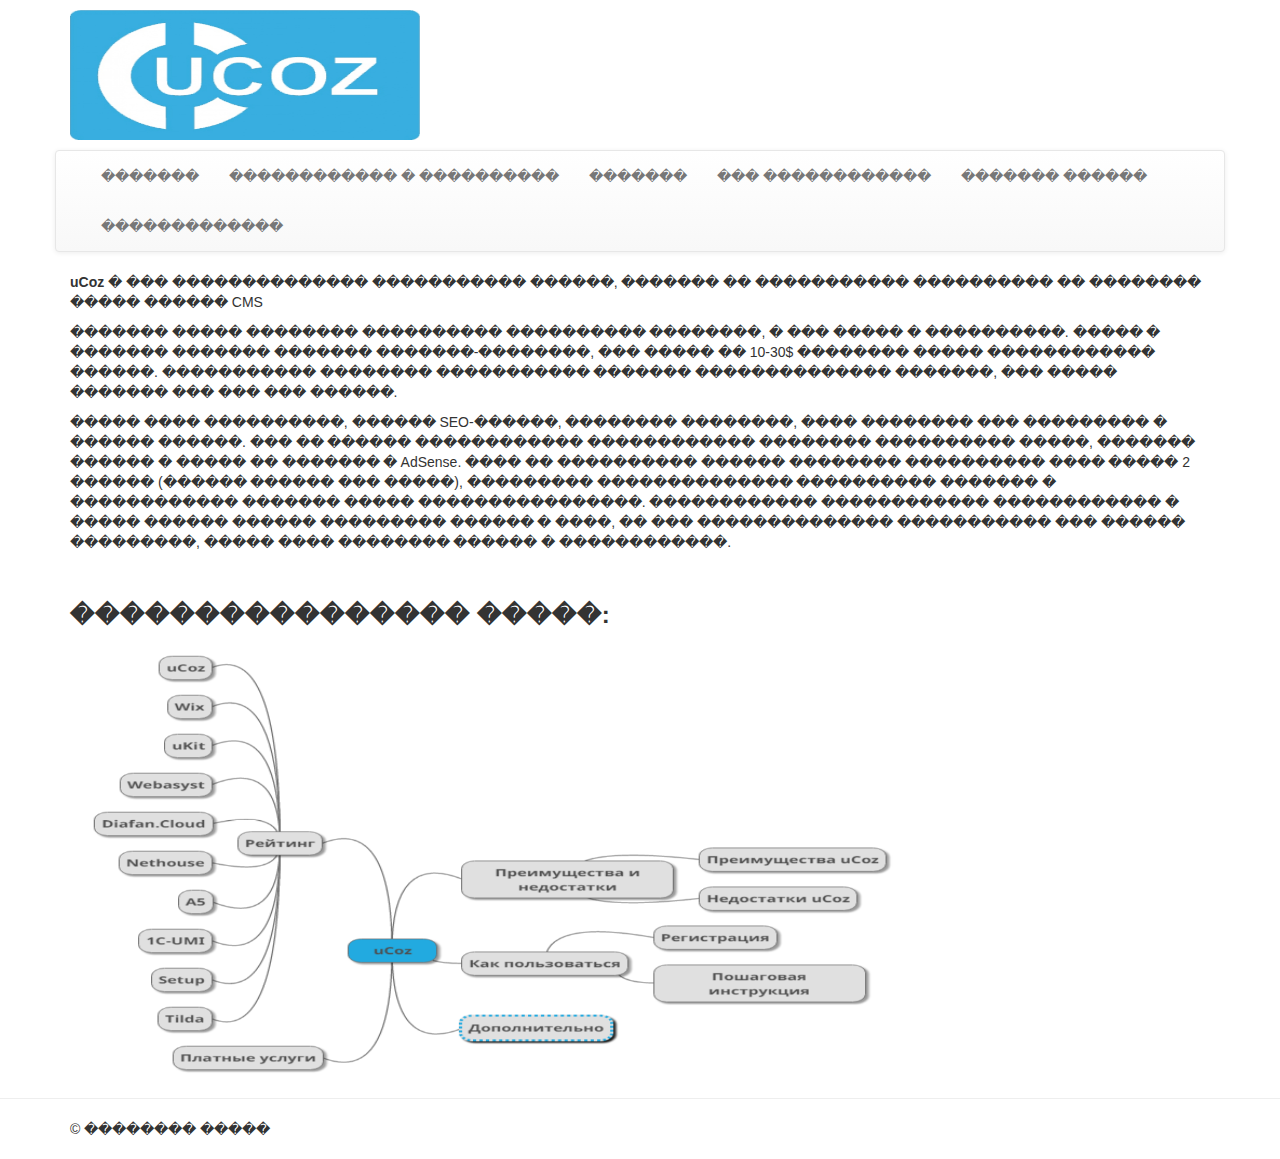
<file: index.html>
<!DOCTYPE HTML>
<html>
    <head>
		<meta charset="utf-8">
        <title>�������</title>
        <link rel="stylesheet" href="css/bootstrap.css">
        <link rel="stylesheet" href="css/bootstrap-theme.css">
        <link rel="stylesheet" href="css/style.css">
        <script src= "https://code.jquery.com/jquery-2.2.4.min.js" ></script>
        <script type="text/javascript" src="js/bootstrap.js"></script>
    </head>
    
    <body>
        <div class="container">
            <a href="index.html"><img src="images/logo.png" class="logo"></a>
            <div class="row">
                <div class="navbar navbar-default">
                    <div class="container">
                        <div class="navbar-header">
                            <button type="button" class="navbar-toggle" data-toggle="collapse" data-target="#responsive-menu">
                                <span class="sr-only">Open</span>
                                <span class="icon-bar"></span>
                                <span class="icon-bar"></span>
                                <span class="icon-bar"></span>
                            </button>
                        </div>
                        <div class="collaps navbar-collapse" id="responsive-menu">
                            <ul class="nav navbar-nav">
                                <li><a href="index.html">�������</a></li>
                                <li><a href="advantages.html">������������ � ����������</a></li>
                                <li><a href="rating.html">�������</a></li>
                                <li><a href="using.html">��� ������������</a></li>
                                <li><a href="price.html">������� ������</a></li>
                                <li><a href="about.html">�������������</a></li>
                            </ul>
                        </div>
                    </div>
                </div>
            </div>
            <div class="content">
                <p>
                    <b>uCoz</b> � ��� �������������� ����������� ������, ������� �� ����������� ���������� �� �������� ����� ������ CMS
                </p>
                <p>
                    ������� ����� �������� ���������� ���������� ��������, � ��� ����� � ����������. ����� � ������� ������� ������� �������-��������, ��� ����� �� 10-30$ �������� ����� ������������ ������. ����������� �������� ����������� ������� �������������� �������, ��� ����� ������� ��� ��� ��� ������.
                </p>
				<p>
					����� ���� ����������, ������ SEO-������, �������� ��������, ���� �������� ��� ��������� � ������ ������. ��� �� ������ ������������ ������������ �������� ���������� �����, ������� ������ � ����� �� ������� � AdSense. ���� �� ���������� ������ �������� ���������� ���� ����� 2 ������ (������ ������ ��� �����), ��������� �������������� ���������� ������� � ������������ ������� ����� ����������������. ������������ ������������ ������������ � ����� ������ ������ ��������� ������ � ����, �� ��� �������������� ����������� ��� ������ ���������, ����� ���� �������� ������ � ������������.
				</p>
                <br>
                <h3><b>���������������� �����:</b></h3>
                <img src="images/info.png" class="mindmup">
            </div>
        </div>
        <div class="footer">
            <hr>
            <div class="container">
                &copy; �������� �����
            </div>
            <br>
        </div>
    </body>
</html>
</file>
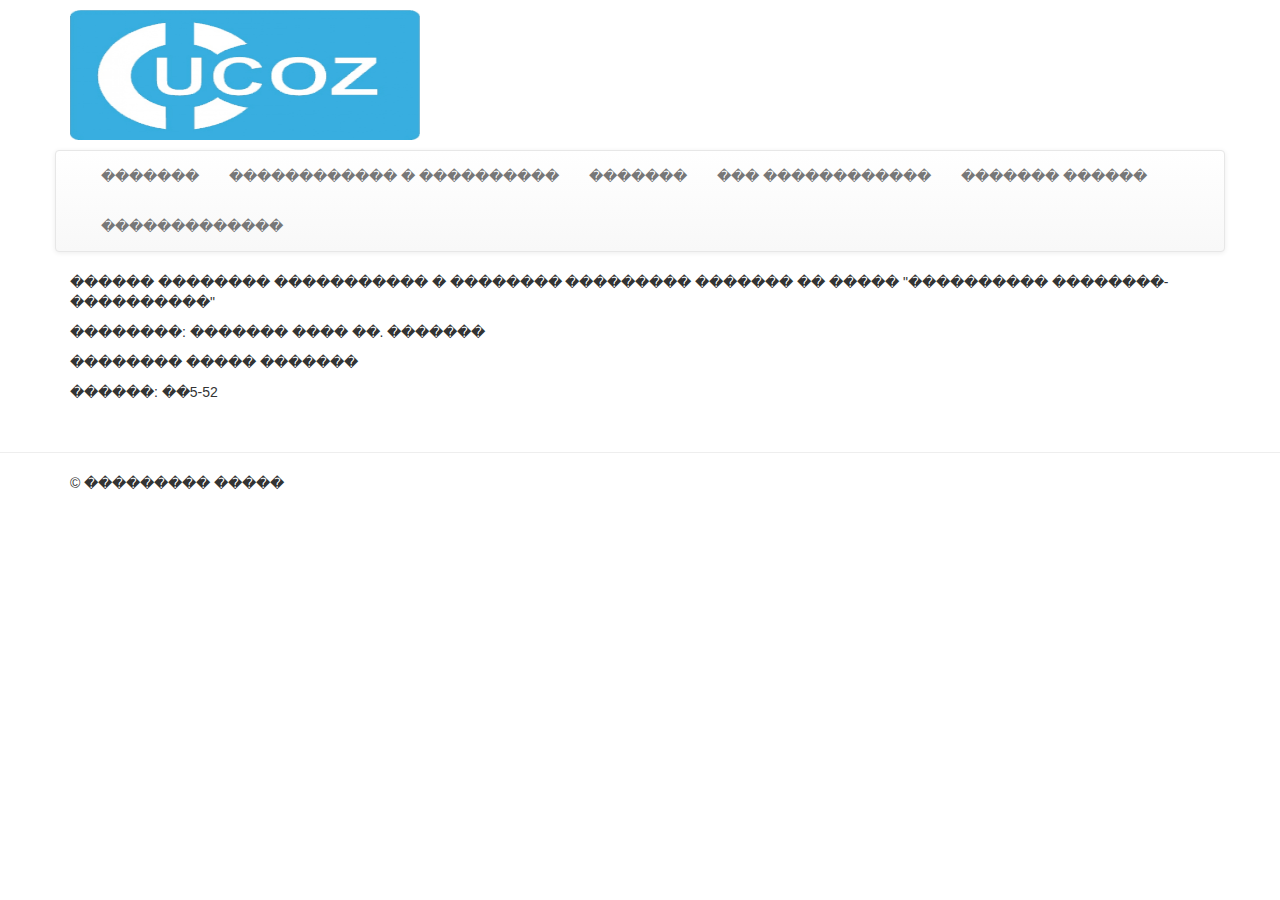
<file: about.html>
<!DOCTYPE HTML>
<html>
    <head>
        <title>�������������</title>
        <link rel="stylesheet" href="css/bootstrap.css">
        <link rel="stylesheet" href="css/bootstrap-theme.css">
        <link rel="stylesheet" href="css/style.css">
        <script src= "https://code.jquery.com/jquery-2.2.4.min.js" ></script>
        <script type="text/javascript" src="js/bootstrap.js"></script>
    </head>
    
    <body>
        <div class="container">
            <a href="index.html"><img src="images/logo.png" class="logo"></a>
            <div class="row">
                <div class="navbar navbar-default">
                    <div class="container">
                        <div class="navbar-header">
                            <button type="button" class="navbar-toggle" data-toggle="collapse" data-target="#responsive-menu">
                                <span class="sr-only">Open</span>
                                <span class="icon-bar"></span>
                                <span class="icon-bar"></span>
                                <span class="icon-bar"></span>
                            </button>
                        </div>
                        <div class="collaps navbar-collapse" id="responsive-menu">
                            <ul class="nav navbar-nav">
                                <li><a href="index.html">�������</a></li>
                                <li><a href="advantages.html">������������ � ����������</a></li>
                                <li><a href="rating.html">�������</a></li>
                                <li><a href="using.html">��� ������������</a></li>
                                <li><a href="price.html">������� ������</a></li>
                                <li><a href="about.html">�������������</a></li>
                            </ul>
                        </div>
                    </div>
                </div>
            </div>
            <div class="content">
                <p>
                    ������ �������� ����������� � �������� ��������� ������� �� ����� "���������� ��������-����������"
                </p>
                <p>
                    ��������: ������� ���� ��. �������
                </p>
                <p>
                    �������� ����� �������
                </p>
                <p>
                    ������: ��5-52
                </p>
            </div>
            <br>
        </div>
        <div class="footer">
            <hr>
            <div class="container">
                &copy; ��������� �����
            </div>
            <br>
        </div>
    </body>
</html>
</file>
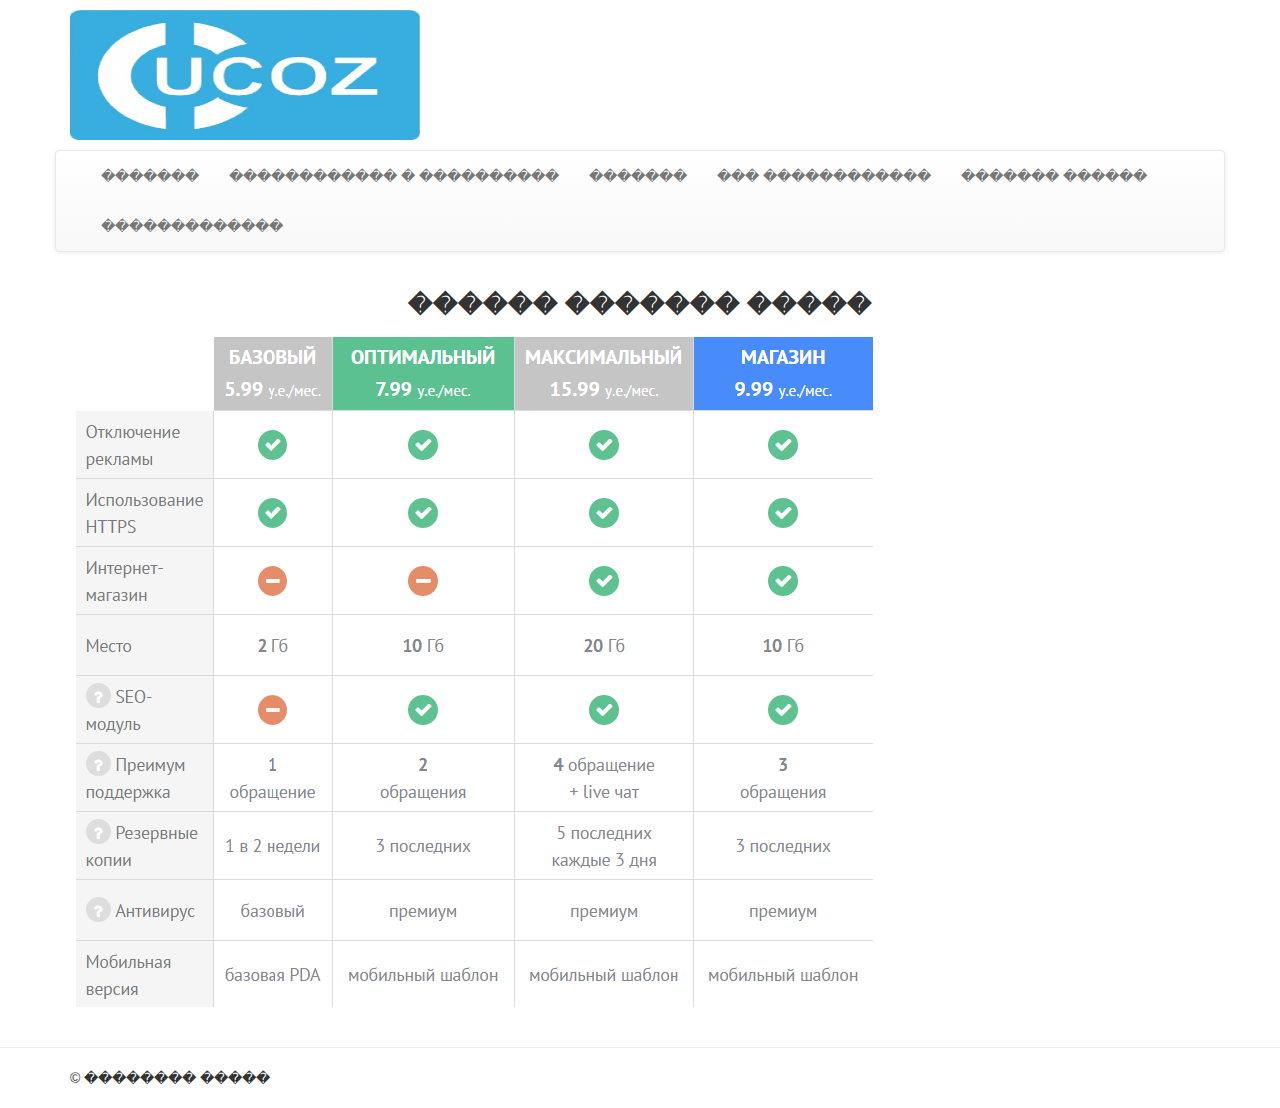
<file: price.html>
<!DOCTYPE HTML>
<html>
    <head>
        <title>������������ � ����������</title>
        <link rel="stylesheet" href="css/bootstrap.css">
        <link rel="stylesheet" href="css/bootstrap-theme.css">
        <link rel="stylesheet" href="css/style.css">
        <script src= "https://code.jquery.com/jquery-2.2.4.min.js" ></script>
        <script type="text/javascript" src="js/bootstrap.js"></script>
    </head>
    
    <body>
        <div class="container">
            <a href="index.html"><img src="images/logo.png" class="logo"></a>
            <div class="row">
                <div class="navbar navbar-default">
                    <div class="container">
                        <div class="navbar-header">
                            <button type="button" class="navbar-toggle" data-toggle="collapse" data-target="#responsive-menu">
                                <span class="sr-only">Open</span>
                                <span class="icon-bar"></span>
                                <span class="icon-bar"></span>
                                <span class="icon-bar"></span>
                            </button>
                        </div>
                        <div class="collaps navbar-collapse" id="responsive-menu">
                            <ul class="nav navbar-nav">
                                <li><a href="index.html">�������</a></li>
                                <li><a href="advantages.html">������������ � ����������</a></li>
                                <li><a href="rating.html">�������</a></li>
                                <li><a href="using.html">��� ������������</a></li>
                                <li><a href="price.html">������� ������</a></li>
                                <li><a href="about.html">�������������</a></li>
                            </ul>
                        </div>
                    </div>
                </div>
            </div>
            <div class="content">
                <h3 class="title">������ ������� �����</h3>
				<img src="images/price.png">
            </div>
            <br>
        </div>
        <div class="footer">
            <hr>
            <div class="container">
                &copy; �������� ����� 
            </div>
            <br>
        </div>
    </body>
</html>
</file>
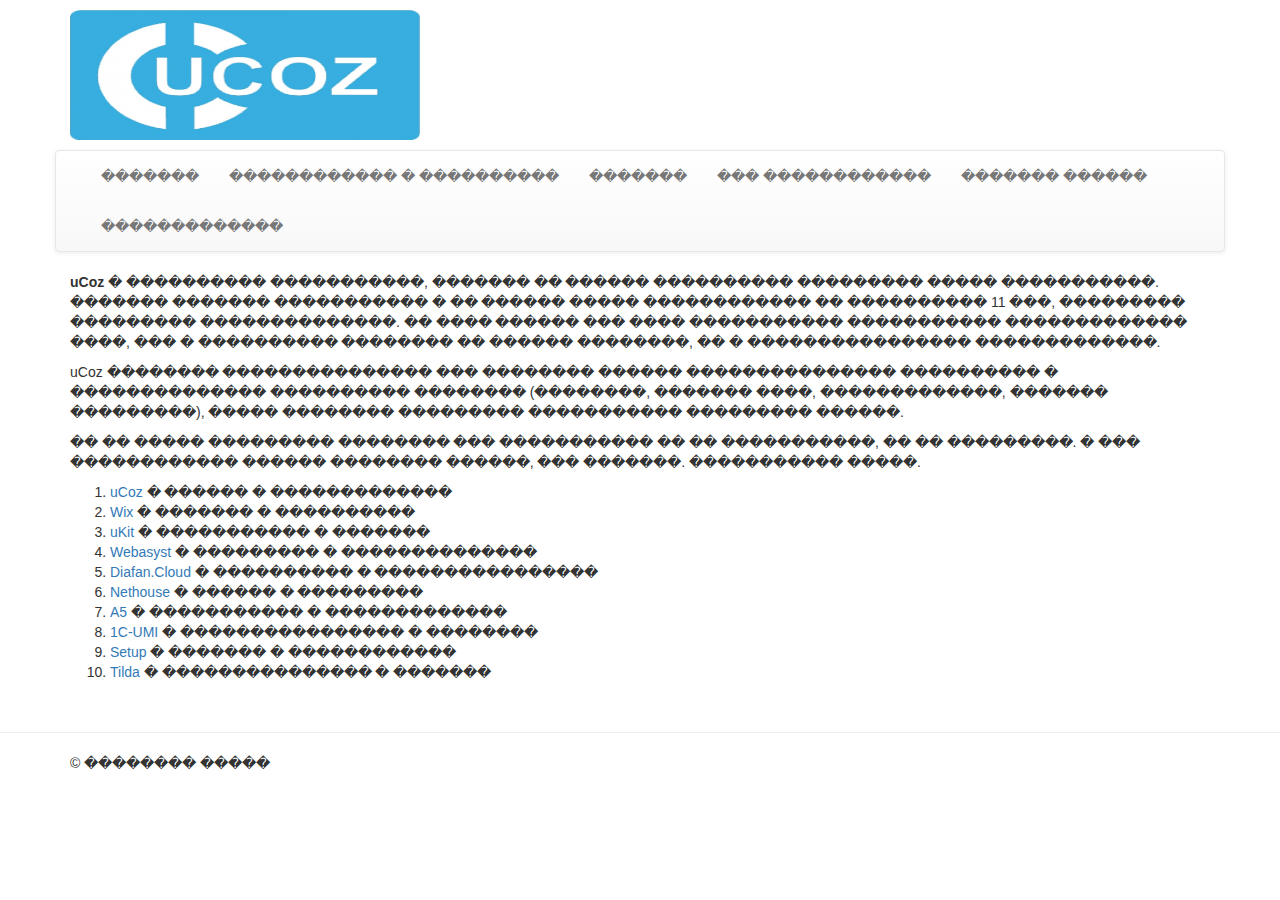
<file: rating.html>
<!DOCTYPE HTML>
<html>
    <head>
        <title>�������</title>
        <link rel="stylesheet" href="css/bootstrap.css">
        <link rel="stylesheet" href="css/bootstrap-theme.css">
        <link rel="stylesheet" href="css/style.css">
        <script src= "https://code.jquery.com/jquery-2.2.4.min.js" ></script>
        <script type="text/javascript" src="js/bootstrap.js"></script>
    </head>
    
    <body>
        <div class="container">
            <a href="index.html"><img src="images/logo.png" class="logo"></a>
            <div class="row">
                <div class="navbar navbar-default">
                    <div class="container">
                        <div class="navbar-header">
                            <button type="button" class="navbar-toggle" data-toggle="collapse" data-target="#responsive-menu">
                                <span class="sr-only">Open</span>
                                <span class="icon-bar"></span>
                                <span class="icon-bar"></span>
                                <span class="icon-bar"></span>
                            </button>
                        </div>
                        <div class="collaps navbar-collapse" id="responsive-menu">
                            <ul class="nav navbar-nav">
                                <li><a href="index.html">�������</a></li>
                                <li><a href="advantages.html">������������ � ����������</a></li>
                                <li><a href="rating.html">�������</a></li>
                                <li><a href="using.html">��� ������������</a></li>
                                <li><a href="price.html">������� ������</a></li>
                                <li><a href="about.html">�������������</a></li>
                            </ul>
                        </div>
                    </div>
                </div>
            </div>
            <div class="content">
                <p><b>uCoz</b> � ���������� �����������, ������� �� ������ ���������� ��������� ����� �����������. ������� ������� ����������� � �� ������ ����� ������������ �� ���������� 11 ���, ��������� ��������� ��������������. �� ���� ������ ��� ���� ����������� ����������� ������������� ����, ��� � ���������� �������� �� ������ ��������, �� � ���������������� �������������.</p>
                <p>uCoz �������� ��������������� ��� �������� ������ ��������������� ���������� � �������������� ���������� �������� (��������, ������� ����, �������������, ������� ���������), ����� �������� ��������� ����������� ��������� ������.</p>
                <p>�� �� ����� ��������� �������� ��� ����������� �� �� �����������, �� �� ���������. � ��� ������������ ������ �������� ������, ��� �������. ����������� �����.</p>    
				<ol>
					<li><a href="https://uguide.ru/konstruktor-sajtov-ucoz-obzor-otzyvy-primery-sajtov" target="_blank">uCoz</a> � ������ � �������������</li>
					<li><a href="https://uguide.ru/konstruktor-sajtov-wix-obzor-otzyvy-primery-sajtov" target="_blank">Wix</a> � ������� � ����������</li>
					<li><a href="https://uguide.ru/konstruktor-sajtov-ukit-obzor-otzyvy-primery-sajtov" target="_blank">uKit</a> � ����������� � �������</li>
					<li><a href="https://uguide.ru/konstruktor-sajtov-webasyst-obzor-otzyvy-primery-sajtov" target="_blank">Webasyst</a> � ��������� � ��������������</li>
					<li><a href="https://uguide.ru/konstruktor-sajtov-diafan-obzor-otzyvy-primery-sajtov" target="_blank">Diafan.Cloud</a> � ���������� � ����������������</li>
					<li><a href="https://uguide.ru/konstruktor-sajtov-nethouse-obzor-otzyvy-primery-sajtov" target="_blank">Nethouse</a> � ������ � ���������</li>
					<li><a href="https://uguide.ru/konstruktor-sajtov-a5-obzor-otzyvy-primery-sajtov" target="_blank">A5</a> � ����������� � �������������</li>
					<li><a href="https://uguide.ru/konstruktor-sajtov-umi-obzor-otzyvy-primery-sajtov" target="_blank">1C-UMI</a> � ���������������� � ��������</li>
					<li><a href="https://uguide.ru/konstruktor-sajtov-setup-obzor-otzyvy-primery-sajtov" target="_blank">Setup</a> � ������� � ������������</li>
					<li><a href="https://uguide.ru/konstruktor-sajtov-tilda-obzor-otzyvy-primery-sajtov" target="_blank">Tilda</a> � ��������������� � �������</li>
				</ol>
				</div>
            <br>
        </div>
        <div class="footer">
            <hr>
            <div class="container">
                &copy; �������� ����� 
            </div>
            <br>
        </div>
    </body>
</html>
</file>
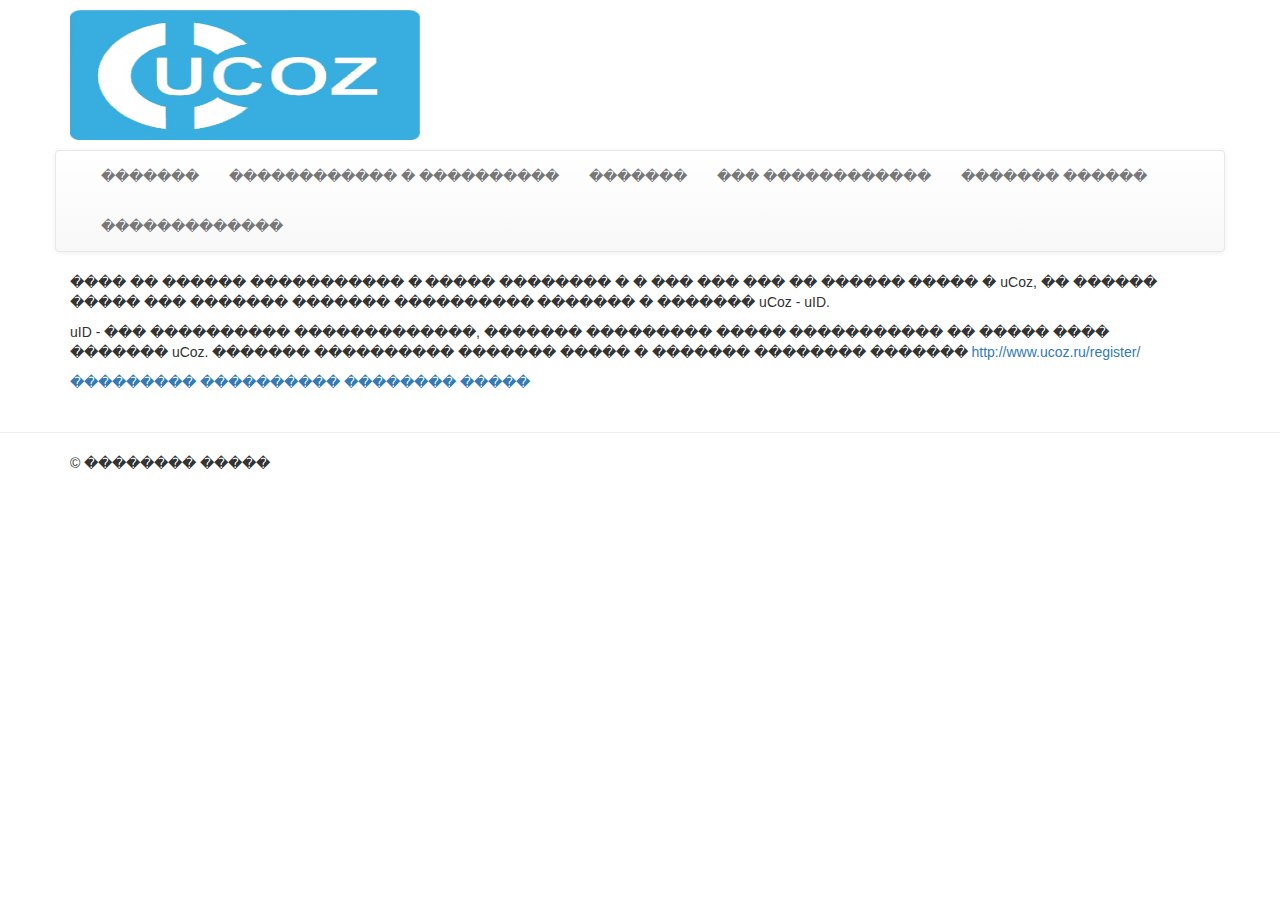
<file: using.html>
<!DOCTYPE HTML>
<html>
    <head>
        <title>������� ������</title>
        <link rel="stylesheet" href="css/bootstrap.css">
        <link rel="stylesheet" href="css/bootstrap-theme.css">
        <link rel="stylesheet" href="css/style.css">
        <script src= "https://code.jquery.com/jquery-2.2.4.min.js" ></script>
        <script type="text/javascript" src="js/bootstrap.js"></script>
    </head>
    
    <body>
        <div class="container">
            <a href="index.html"><img src="images/logo.png" class="logo"></a>
            <div class="row">
                <div class="navbar navbar-default">
                    <div class="container">
                        <div class="navbar-header">
                            <button type="button" class="navbar-toggle" data-toggle="collapse" data-target="#responsive-menu">
                                <span class="sr-only">Open</span>
                                <span class="icon-bar"></span>
                                <span class="icon-bar"></span>
                                <span class="icon-bar"></span>
                            </button>
                        </div>
                        <div class="collaps navbar-collapse" id="responsive-menu">
                            <ul class="nav navbar-nav">
                                <li><a href="index.html">�������</a></li>
                                <li><a href="advantages.html">������������ � ����������</a></li>
                                <li><a href="rating.html">�������</a></li>
                                <li><a href="using.html">��� ������������</a></li>
                                <li><a href="price.html">������� ������</a></li>
                                <li><a href="about.html">�������������</a></li>
                            </ul>
                        </div>
                    </div>
                </div>
            </div>
            <div class="content">
                <p>
					���� �� ������ ����������� � ����� �������� � � ��� ��� ��� �� ������ ����� � uCoz, �� ������ ����� ��� ������� ������� ���������� ������� � ������� uCoz - uID. 
				<br>
				</p>
				<p>
					uID - ��� ���������� �������������, ������� ��������� ����� ����������� �� ����� ���� ������� uCoz. ������� ���������� ������� ����� � ������� �������� ������� <a href="http://www.ucoz.ru/register/" target="_blank">http://www.ucoz.ru/register/</a>
				</p>
				<a href="http://manual.ucoz.net/board/40-3-0-363" target="_blank">��������� ���������� �������� �����</a>
            </div>
            <br>
        </div>
        <div class="footer">
            <hr>
            <div class="container">
                &copy; �������� ����� 
            </div>
            <br>
        </div>
    </body>
</html>
</file>
<file: css/style.css>
.logo {
	width: 350px;
	height: 150px;
	padding-bottom: 10px;
	padding-top: 10px;
}
.mindmup {
    height: 440px;
    width: 862px;
}

.title {
    text-align: center;
    font-weight: bold;
}


@media (max-width: 400px) {
    .logo {
        width: 100%;
        height: 100%;
    }
}

@media (max-width: 1240px) {
    .mindmup {
        width: 100%;
        height: 100%;
    }
}
</file>
